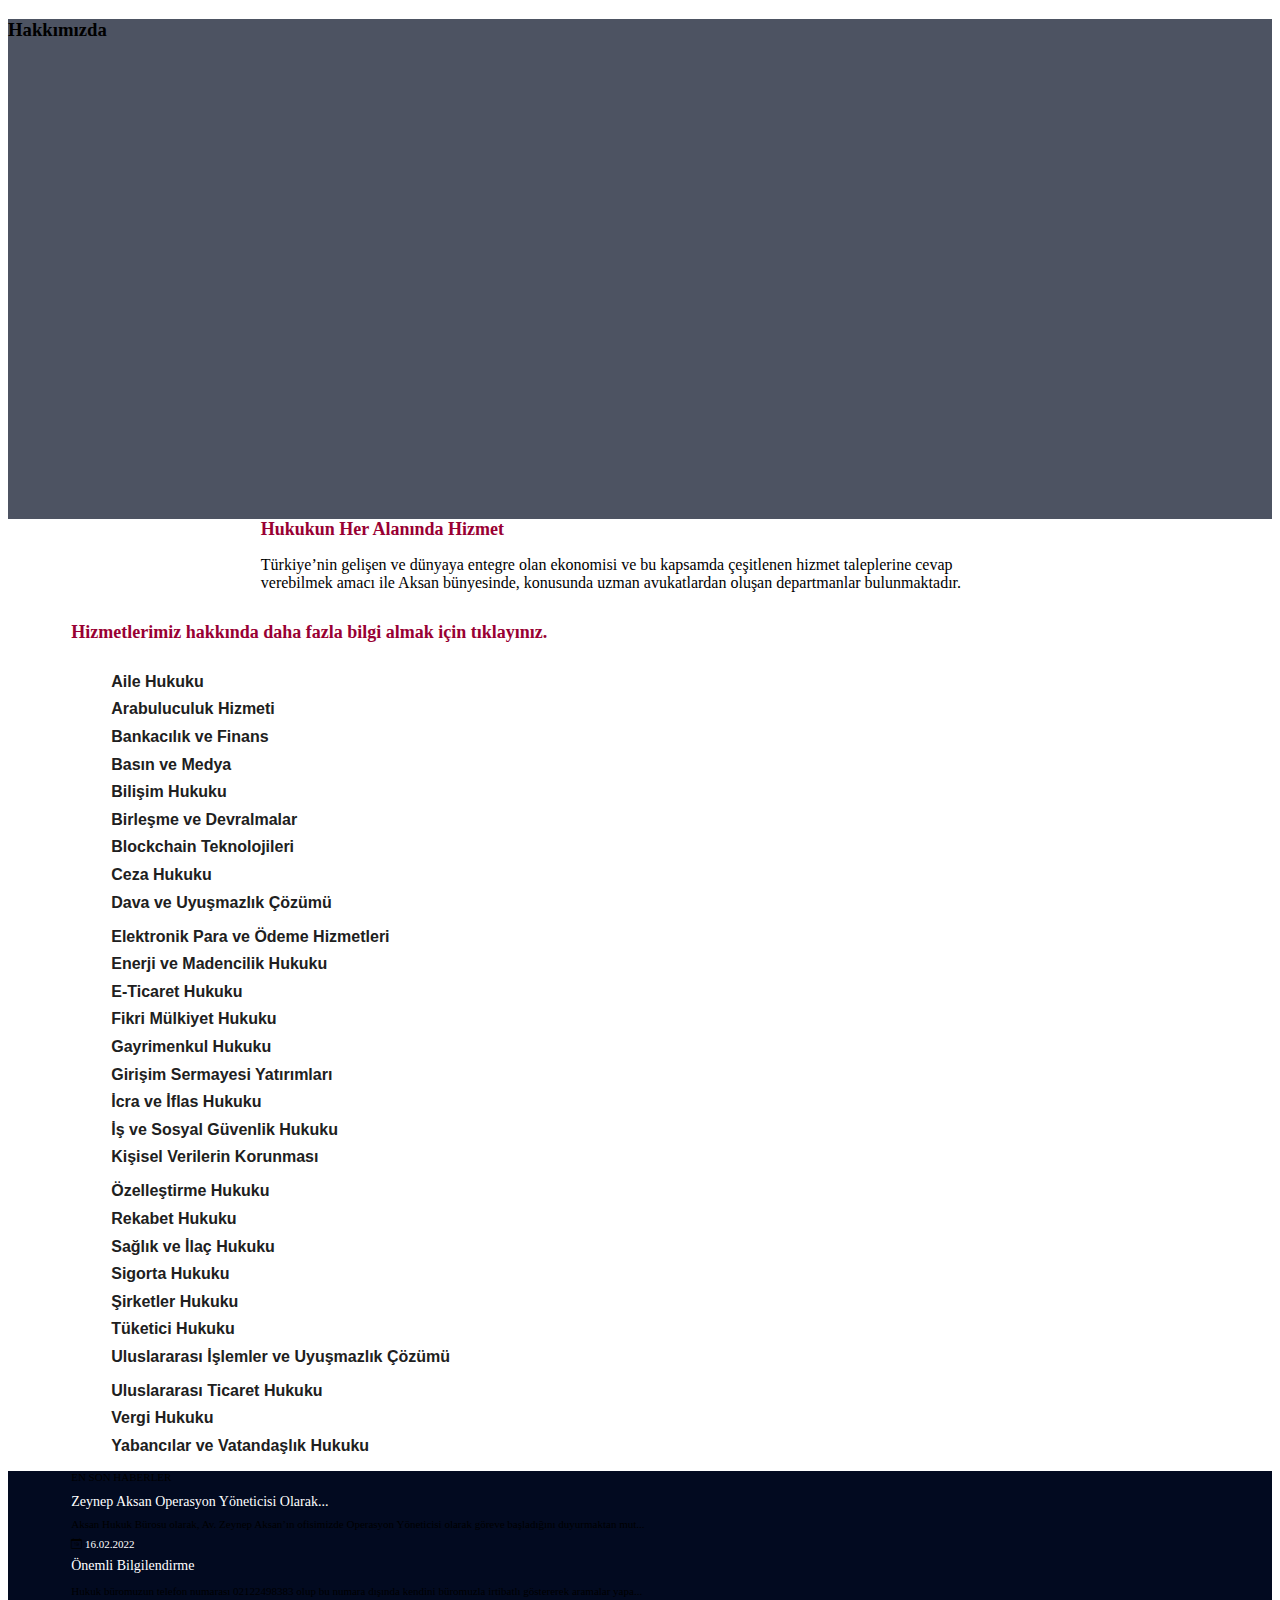
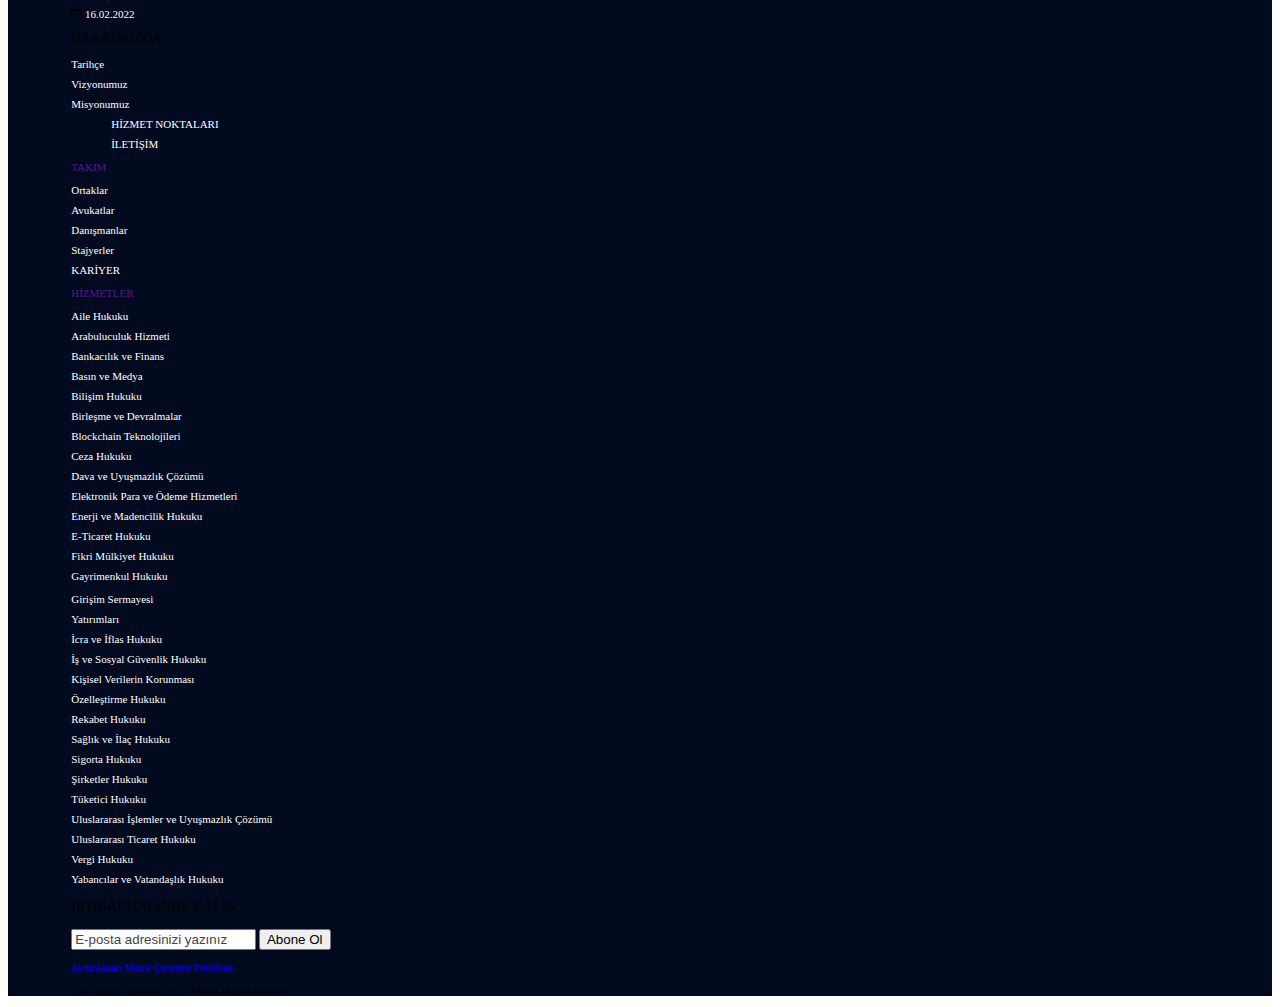
<file: hakkimizda.html>
<!DOCTYPE html>
<html lang="en">
<head>
    <meta charset="UTF-8">
    <meta http-equiv="X-UA-Compatible" content="IE=edge">
    <meta name="viewport" content="width=device-width, initial-scale=1.0">
    <link href="https://cdn.jsdelivr.net/npm/bootstrap@5.3.0/dist/css/bootstrap.min.css" rel="stylesheet" integrity="sha384-9ndCyUaIbzAi2FUVXJi0CjmCapSmO7SnpJef0486qhLnuZ2cdeRhO02iuK6FUUVM" crossorigin="anonymous">
    <link href="https://fonts.googleapis.com/css2?family=Kalam:wght@300;400&family=Quicksand:wght@300;500&display=swap" rel="stylesheet">
    <link rel="stylesheet" href="https://cdn.jsdelivr.net/npm/bootstrap-icons@1.10.5/font/bootstrap-icons.css">
    <link rel="stylesheet" href="https://cdnjs.cloudflare.com/ajax/libs/font-awesome/6.4.0/css/all.min.css" integrity="sha512-iecdLmaskl7CVkqkXNQ/ZH/XLlvWZOJyj7Yy7tcenmpD1ypASozpmT/E0iPtmFIB46ZmdtAc9eNBvH0H/ZpiBw==" crossorigin="anonymous" referrerpolicy="no-referrer" />
    <link rel="stylesheet" href="/style/style.css">
    <title>Aksan Hakkimizda Clone</title>
</head>
<body>
    <div class="row text-white">
        <div class="imgH d-flex justify-content-center align-items-center">
            <div class="grediend w_500 hg"></div>
            <h3>Hakkımızda</h3>
        </div>
    </div>
    <div class="row w-60 mgauto w-768">
        <div class="row p-sm-0 mb-md-4 mb-2">
            <span class="my-sm-4 my-2 clr text-center">Hukukun Her Alanında Hizmet</span>
            <span><p class="text-center">
              Türkiye’nin gelişen ve dünyaya entegre olan ekonomisi ve bu kapsamda çeşitlenen hizmet taleplerine cevap verebilmek amacı ile Aksan bünyesinde, konusunda uzman avukatlardan oluşan departmanlar bulunmaktadır.
            </p></span>
        </div>
    </div> 
    <!--section more-->
    <section class="myContainer more mb-sm-5 overflow-hidden">
      <div class="row text-center">
        <h5 class="my-sm-4 my-2 clr text-center fs-5">Hizmetlerimiz hakkında daha fazla bilgi almak için tıklayınız.</h5>
        <div class="col-sm-6 col-md-3">
          <ul>
            <li><a href="#">Aile Hukuku</a></li>
            <li><a href="#">Arabuluculuk Hizmeti</a></li>
            <li><a href="#">Bankacılık ve Finans</a></li>
            <li><a href="#">Basın ve Medya</a></li>
            <li><a href="#">Bilişim Hukuku</a></li>
            <li><a href="#">Birleşme ve Devralmalar</a></li>
            <li><a href="#">Blockchain Teknolojileri</a></li>
            <li><a href="#">Ceza Hukuku</a></li>
            <li><a href="#">Dava ve Uyuşmazlık Çözümü</a></li>
          </ul>
        </div>
        <div class="col-sm-6 col-md-3">
          <ul>
            <li><a href="#">Elektronik Para ve Ödeme Hizmetleri</a></li>
            <li><a href="#">Enerji ve Madencilik Hukuku</a></li>
            <li><a href="#">E-Ticaret Hukuku</a></li>
            <li><a href="#">Fikri Mülkiyet Hukuku</a></li>
            <li><a href="#">Gayrimenkul Hukuku</a></li>
            <li><a href="#">Girişim Sermayesi Yatırımları</a></li>
            <li><a href="#">İcra ve İflas Hukuku</a></li>
            <li><a href="#">İş ve Sosyal Güvenlik Hukuku</a></li>
            <li><a href="#">Kişisel Verilerin Korunması</a></li>
          </ul>
        </div>
        <div class="col-sm-6 col-md-3">
          <ul>
            <li><a href="#">Özelleştirme Hukuku</a></li>
            <li><a href="#">Rekabet Hukuku</a></li>
            <li><a href="#">Sağlık ve İlaç Hukuku</a></li>
            <li><a href="#">Sigorta Hukuku</a></li>
            <li><a href="#">Şirketler Hukuku</a></li>
            <li><a href="#">Tüketici Hukuku</a></li>
            <li><a href="#">Uluslararası İşlemler ve Uyuşmazlık Çözümü</a></li>
          </ul>
        </div>
        <div class="col-sm-6 col-md-3">
          <ul>
            <li><a href="#">Uluslararası Ticaret Hukuku</a></li>
            <li><a href="#">Vergi Hukuku</a></li>
            <li><a href="#">Yabancılar ve Vatandaşlık Hukuku</a></li>
          </ul>
        </div>
      </div>
    </section>
    
    
    
    
    
    
    
    <!--------------foother --------------------------->
   <footer class="pt-5">
    <div class="row myContainer features_foother text-white">
      <div class="col-md-8 d-md-flex justify-content-between footer_parent">
        <div class="col-md-5">
          <span class="my-md-1 d-block fs-6">EN SON HABERLER</span>
          <ul class="clear">
            <li><a href="#" class="my-md-1 fs">Zeynep Aksan Operasyon Yöneticisi Olarak...</a></li>
            <li><p class="pt-md-2 pad">Aksan Hukuk Bürosu olarak, Av. Zeynep Aksan’ın ofisimizde Operasyon Yöneticisi olarak göreve başladığını duyurmaktan mut...</p>
              <li>
                <i class="bi bi-calendar-date "></i>
                <a href="#" class="mt-sm-0 ps-1">16.02.2022</a>
              </li>
            </li>
            <li><a href="#"  class="fs mt-md-3 d-block">Önemli Bilgilendirme</a></li>
            <li><p class="mb-md-1">Hukuk büromuzun telefon numarası 02122498383 olup bu numara dışında kendini büromuzla irtibatlı göstererek aramalar yapa...</p>
              <li>
                <i class="bi bi-calendar-date "></i>
                <a href="#" class="mt-md-0 ps-1">16.02.2022</a>
              </li>
            </li>
          </ul>
        </div>
        <div class="col-3 footer_parent">
          <span class="my-1 d-block fs">HAKKIMIZDA</span>
          <ul class="clear mt-md-3">
            <li><a href="#">Tarihçe</a></li>
            <li><a href="#">Vizyonumuz</a></li>
            <li><a href="#">Misyonumuz</a></li>
            <ul class="d-768">
              <li><a href="#" class="my-2 fs-6">HİZMET NOKTALARI</a></li>
              <li><a href="#" class="fs-6">İLETİŞİM</a></li>
            </ul>
          </ul>
        </div>
        <div class="col-3 footer_parent d-768">
          <span><a href="" class="fs-6 text-white mb-md-3 d-inline-block">TAKIM</a></span>
          <ul class="clear">
            <li><a href="#">Ortaklar</a></li>
            <li><a href="#">Avukatlar</a></li>
            <li><a href="#">Danışmanlar</a></li>
            <li><a href="#">Stajyerler</a></li>
            <li><a href="#" class="fs-6">KARİYER</a></li>
          </ul>
        </div>
      </div>
      <div class="col-md-4 d-md-flex justify-content-between d-768">
        <div class="col-md-5 footer_parent">
          <span><a href="" class="fs-6 text-white mb-md-3 d-inline-block">HİZMETLER</a></span>
          <ul class="clear">
            <li><a href="#">Aile Hukuku</a></li>
            <li><a href="#">Arabuluculuk Hizmeti</a></li>
            <li><a href="#">Bankacılık ve Finans</a></li>
            <li><a href="#">Basın ve Medya</a></li>
            <li><a href="#">Bilişim Hukuku</a></li>
            <li><a href="#">Birleşme ve Devralmalar</a></li>
            <li><a href="#">Blockchain Teknolojileri</a></li>
            <li><a href="#">Ceza Hukuku</a></li>
            <li><a href="#">Dava ve Uyuşmazlık Çözümü</a></li>
            <li><a href="#">Elektronik Para ve Ödeme Hizmetleri</a></li>
            <li><a href="#">Enerji ve Madencilik Hukuku</a></li>
            <li><a href="#">E-Ticaret Hukuku</a></li>
            <li><a href="#">Fikri Mülkiyet Hukuku</a></li>
            <li><a href="#">Gayrimenkul Hukuku</a></li>
          </ul>
        </div>
        <div class="col-md-5 mt-md-5 footer_parent d-768">
          <ul class="clear">
            <li><a href="#">Girişim Sermayesi</a></li>
            <li><a href="#">Yatırımları</a></li>
            <li><a href="#">İcra ve İflas Hukuku</a></li>
            <li><a href="#">İş ve Sosyal Güvenlik Hukuku</a></li>
            <li><a href="#">Kişisel Verilerin Korunması</a></li>
            <li><a href="#">Özelleştirme Hukuku</a></li>
            <li><a href="#">Rekabet Hukuku</a></li>
            <li><a href="#">Sağlık ve İlaç Hukuku</a></li>
            <li><a href="#">Sigorta Hukuku</a></li>
            <li><a href="#">Şirketler Hukuku</a></li>
            <li><a href="#">Tüketici Hukuku</a></li>
            <li><a href="#">Uluslararası İşlemler ve Uyuşmazlık Çözümü</a></li>
            <li><a href="#">Uluslararası Ticaret Hukuku</a></li>
            <li><a href="#">Vergi Hukuku</a></li>
            <li><a href="#">Yabancılar ve Vatandaşlık Hukuku</a></li>
          </ul>
        </div>
      </div>
      
    </div>
    <div class="row myContainer text-white pb-5 m_768">
      <div class="col-md-5">
        <div class="end-foother ">
          <p class="fs my-sm-3 my-2">İRTİBAT HALİNDE KALIN</p>
          <form class="d-flex m_768">
            <input class="form-control me-2 w-50 border border-white bg-transparent myC text-white" type="text" placeholder="E-posta adresinizi yazınız">
            <button class="btn hvr text-white border border-white link-offset-1-hover" type="button">Abone Ol</button>
          </form>
        </div>
        <div class="social d-flex fs-4 mgauto">
          <ul class="d-flex justify-content-around mt-3 m_768">
            <li>
              <a href="#"><i class="fa-brands fa-facebook-f" style="color: #ffffff;"></i></a>
            </li>
            <li>
              <a href="#"><i class="fa-brands fa-twitter" style="color: #ffffff;"></i></a>
            </li>
            <li>
              <a href="#"><i class="fa-brands fa-linkedin-in" style="color: #ffffff;"></i></a>
            </li>
          </ul>
      </div>
      <div class="end">
        <span><a href="#" class="fs-6 text-white text-decoration-underline p-2">Aydınlatam Metni</a></span>
        <span><a href="#" class="fs-6 text-white text-decoration-underline">Çerezler Politikası</a></span>
      </div>

      </div>
      <div class="col-4 d-flex align-items-center w-768 m_768">
        <div class="mt-3 ">
          <p class="pt-sm-3">Tüm hakları saklıdır. 2016 Aksan Hukuk Bürosu</p>
        </div> 
      </div>
    </div>

  </footer> 
          





    <script src="https://cdn.jsdelivr.net/npm/bootstrap@5.3.0/dist/js/bootstrap.bundle.min.js" integrity="sha384-geWF76RCwLtnZ8qwWowPQNguL3RmwHVBC9FhGdlKrxdiJJigb/j/68SIy3Te4Bkz" crossorigin="anonymous"></script>
</body>
</html>
</file>
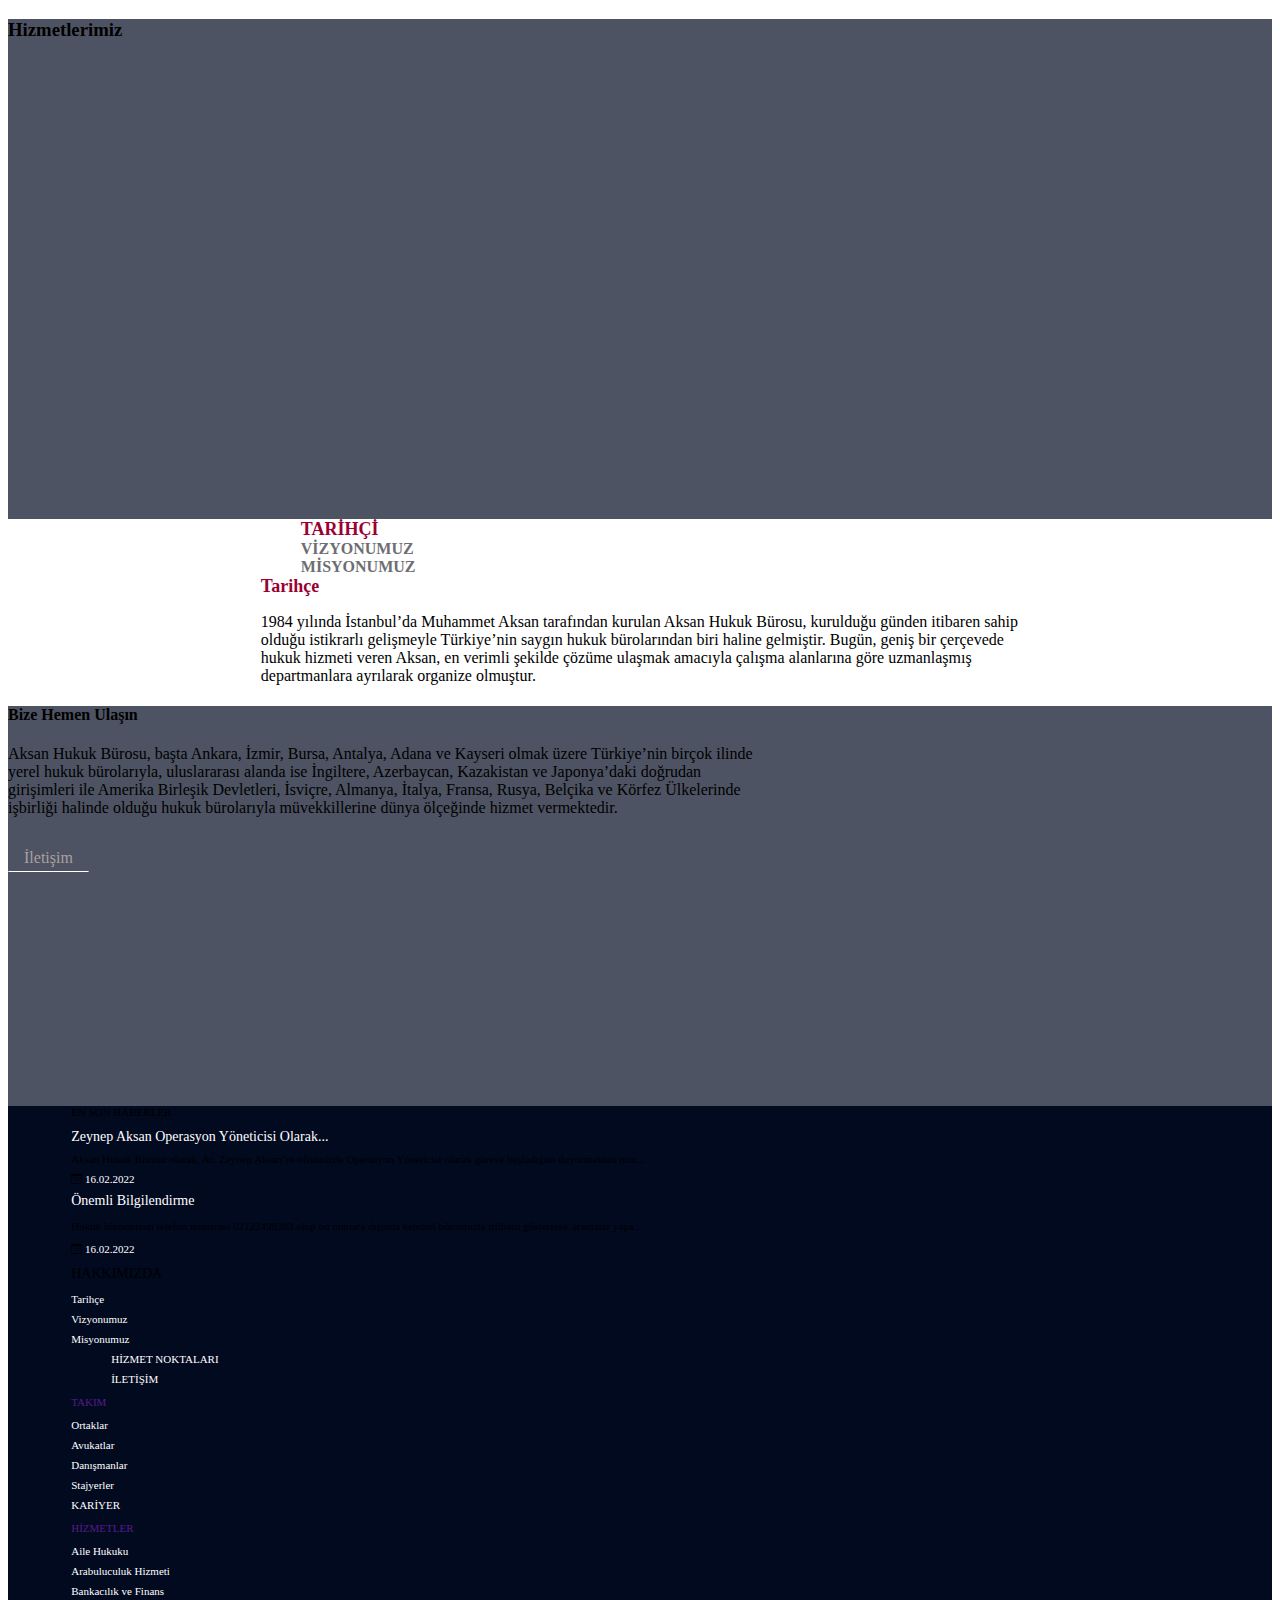
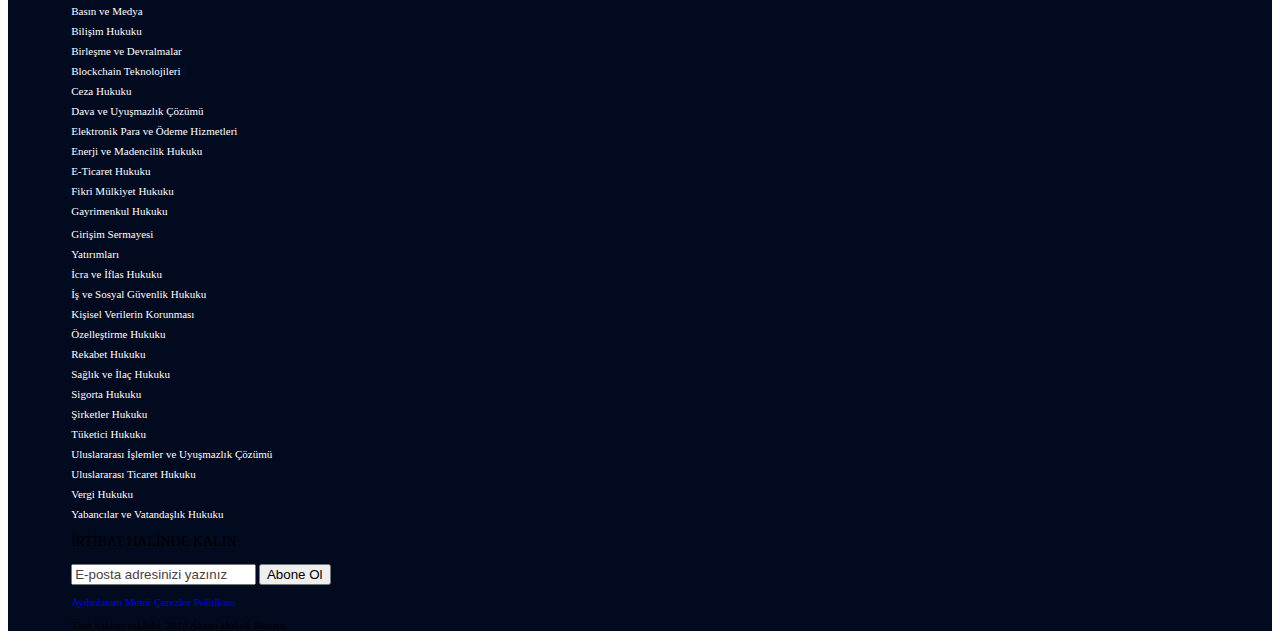
<file: hizmtler.html>
<!DOCTYPE html>
<html lang="en">
<head>
    <meta charset="UTF-8">
    <meta http-equiv="X-UA-Compatible" content="IE=edge">
    <meta name="viewport" content="width=device-width, initial-scale=1.0">
    <link href="https://cdn.jsdelivr.net/npm/bootstrap@5.3.0/dist/css/bootstrap.min.css" rel="stylesheet" integrity="sha384-9ndCyUaIbzAi2FUVXJi0CjmCapSmO7SnpJef0486qhLnuZ2cdeRhO02iuK6FUUVM" crossorigin="anonymous">
    <link href="https://fonts.googleapis.com/css2?family=Kalam:wght@300;400&family=Quicksand:wght@300;500&display=swap" rel="stylesheet">
    <link rel="stylesheet" href="https://cdn.jsdelivr.net/npm/bootstrap-icons@1.10.5/font/bootstrap-icons.css">
    <link rel="stylesheet" href="https://cdnjs.cloudflare.com/ajax/libs/font-awesome/6.4.0/css/all.min.css" integrity="sha512-iecdLmaskl7CVkqkXNQ/ZH/XLlvWZOJyj7Yy7tcenmpD1ypASozpmT/E0iPtmFIB46ZmdtAc9eNBvH0H/ZpiBw==" crossorigin="anonymous" referrerpolicy="no-referrer" />
    <link rel="stylesheet" href="/style/style.css">
    <title>Aksan Hizmetler Clone</title>
</head>
<body>
    <div class="row text-white">
        <div class="imgHiz d-flex justify-content-center align-items-center">
            <div class="grediend w_500 hg"></div>
            <h3>Hizmetlerimiz</h3>
        </div>
    </div>
    <div class="row w-60 mgauto w-768">
        <div class="row border-bottom">
            <ul class="d-flex justify-content-around my-md-5 my-3 mgauto bold history">
                <li><a href="#" class="clr">TARİHÇİ</a></li>
                <li><a href="#">VİZYONUMUZ</a></li>
                <li><a href="#">MİSYONUMUZ</a></li>
            </ul>
        </div>
        <div class="row p-sm-0 mb-md-4 mb-2">
            <span class="my-sm-4 my-2 clr">Tarihçe</span>
            <span><p class="font-500-14 text-center text-sm-start">
                1984 yılında İstanbul’da Muhammet Aksan tarafından kurulan Aksan Hukuk Bürosu, kurulduğu günden itibaren sahip olduğu istikrarlı gelişmeyle Türkiye’nin saygın hukuk bürolarından biri haline gelmiştir.
                Bugün, geniş bir çerçevede hukuk hizmeti veren  Aksan, en verimli şekilde çözüme ulaşmak amacıyla çalışma alanlarına göre uzmanlaşmış  departmanlara ayrılarak organize olmuştur.
            </p></span>
        </div>
    </div> 
        <!-- aksan service -->
        <section>
            <div class="row">
              <div class="col">
                <div class="service w-100 d-flex justify-content-center">
                  <div class="grediend"></div>
                  <div class="write text-center w-60 align-items-center my-md-5 py-2 text-white ">
                    <h4 class="my-md-4 font-500-17">Bize Hemen Ulaşın </h4>
                    <p class="font-500-14 mb-0 mb-md-2">Aksan Hukuk Bürosu, başta Ankara, İzmir, Bursa, Antalya, Adana ve Kayseri olmak üzere Türkiye’nin birçok ilinde yerel hukuk bürolarıyla, uluslararası alanda ise İngiltere, Azerbaycan, Kazakistan ve Japonya’daki doğrudan girişimleri ile Amerika Birleşik Devletleri, İsviçre, Almanya, İtalya, Fransa, Rusya, Belçika ve Körfez Ülkelerinde işbirliği halinde olduğu hukuk bürolarıyla müvekkillerine dünya ölçeğinde hizmet vermektedir. </p>
                    <span><a href="#" >İletişim</a></span>
                  </div>
                </div>
              </div>
            </div>
          </section>
   <!--------------foother --------------------------->
   <footer class="pt-5">
    <div class="row myContainer features_foother text-white">
      <div class="col-md-8 d-md-flex justify-content-between footer_parent">
        <div class="col-md-5">
          <span class="my-md-1 d-block fs-6">EN SON HABERLER</span>
          <ul class="clear">
            <li><a href="#" class="my-md-1 fs">Zeynep Aksan Operasyon Yöneticisi Olarak...</a></li>
            <li><p class="pt-md-2 pad">Aksan Hukuk Bürosu olarak, Av. Zeynep Aksan’ın ofisimizde Operasyon Yöneticisi olarak göreve başladığını duyurmaktan mut...</p>
              <li>
                <i class="bi bi-calendar-date "></i>
                <a href="#" class="mt-sm-0 ps-1">16.02.2022</a>
              </li>
            </li>
            <li><a href="#"  class="fs mt-md-3 d-block">Önemli Bilgilendirme</a></li>
            <li><p class="mb-md-1">Hukuk büromuzun telefon numarası 02122498383 olup bu numara dışında kendini büromuzla irtibatlı göstererek aramalar yapa...</p>
              <li>
                <i class="bi bi-calendar-date "></i>
                <a href="#" class="mt-md-0 ps-1">16.02.2022</a>
              </li>
            </li>
          </ul>
        </div>
        <div class="col-3 footer_parent">
          <span class="my-1 d-block fs">HAKKIMIZDA</span>
          <ul class="clear mt-md-3">
            <li><a href="#">Tarihçe</a></li>
            <li><a href="#">Vizyonumuz</a></li>
            <li><a href="#">Misyonumuz</a></li>
            <ul class="d-768">
              <li><a href="#" class="my-2 fs-6">HİZMET NOKTALARI</a></li>
              <li><a href="#" class="fs-6">İLETİŞİM</a></li>
            </ul>
          </ul>
        </div>
        <div class="col-3 footer_parent d-768">
          <span><a href="" class="fs-6 text-white mb-md-3 d-inline-block">TAKIM</a></span>
          <ul class="clear">
            <li><a href="#">Ortaklar</a></li>
            <li><a href="#">Avukatlar</a></li>
            <li><a href="#">Danışmanlar</a></li>
            <li><a href="#">Stajyerler</a></li>
            <li><a href="#" class="fs-6">KARİYER</a></li>
          </ul>
        </div>
      </div>
      <div class="col-md-4 d-md-flex justify-content-between d-768">
        <div class="col-md-5 footer_parent">
          <span><a href="" class="fs-6 text-white mb-md-3 d-inline-block">HİZMETLER</a></span>
          <ul class="clear">
            <li><a href="#">Aile Hukuku</a></li>
            <li><a href="#">Arabuluculuk Hizmeti</a></li>
            <li><a href="#">Bankacılık ve Finans</a></li>
            <li><a href="#">Basın ve Medya</a></li>
            <li><a href="#">Bilişim Hukuku</a></li>
            <li><a href="#">Birleşme ve Devralmalar</a></li>
            <li><a href="#">Blockchain Teknolojileri</a></li>
            <li><a href="#">Ceza Hukuku</a></li>
            <li><a href="#">Dava ve Uyuşmazlık Çözümü</a></li>
            <li><a href="#">Elektronik Para ve Ödeme Hizmetleri</a></li>
            <li><a href="#">Enerji ve Madencilik Hukuku</a></li>
            <li><a href="#">E-Ticaret Hukuku</a></li>
            <li><a href="#">Fikri Mülkiyet Hukuku</a></li>
            <li><a href="#">Gayrimenkul Hukuku</a></li>
          </ul>
        </div>
        <div class="col-md-5 mt-md-5 footer_parent d-768">
          <ul class="clear">
            <li><a href="#">Girişim Sermayesi</a></li>
            <li><a href="#">Yatırımları</a></li>
            <li><a href="#">İcra ve İflas Hukuku</a></li>
            <li><a href="#">İş ve Sosyal Güvenlik Hukuku</a></li>
            <li><a href="#">Kişisel Verilerin Korunması</a></li>
            <li><a href="#">Özelleştirme Hukuku</a></li>
            <li><a href="#">Rekabet Hukuku</a></li>
            <li><a href="#">Sağlık ve İlaç Hukuku</a></li>
            <li><a href="#">Sigorta Hukuku</a></li>
            <li><a href="#">Şirketler Hukuku</a></li>
            <li><a href="#">Tüketici Hukuku</a></li>
            <li><a href="#">Uluslararası İşlemler ve Uyuşmazlık Çözümü</a></li>
            <li><a href="#">Uluslararası Ticaret Hukuku</a></li>
            <li><a href="#">Vergi Hukuku</a></li>
            <li><a href="#">Yabancılar ve Vatandaşlık Hukuku</a></li>
          </ul>
        </div>
      </div>
      
    </div>
    <div class="row myContainer text-white pb-5 m_768">
      <div class="col-md-5">
        <div class="end-foother ">
          <p class="fs my-sm-3 my-2">İRTİBAT HALİNDE KALIN</p>
          <form class="d-flex m_768">
            <input class="form-control me-2 w-50 border border-white bg-transparent myC text-white" type="text" placeholder="E-posta adresinizi yazınız">
            <button class="btn hvr text-white border border-white link-offset-1-hover" type="button">Abone Ol</button>
          </form>
        </div>
        <div class="social d-flex fs-4 mgauto">
          <ul class="d-flex justify-content-around mt-3 m_768">
            <li>
              <a href="#"><i class="fa-brands fa-facebook-f" style="color: #ffffff;"></i></a>
            </li>
            <li>
              <a href="#"><i class="fa-brands fa-twitter" style="color: #ffffff;"></i></a>
            </li>
            <li>
              <a href="#"><i class="fa-brands fa-linkedin-in" style="color: #ffffff;"></i></a>
            </li>
          </ul>
      </div>
      <div class="end">
        <span><a href="#" class="fs-6 text-white text-decoration-underline p-2">Aydınlatam Metni</a></span>
        <span><a href="#" class="fs-6 text-white text-decoration-underline">Çerezler Politikası</a></span>
      </div>

      </div>
      <div class="col-4 d-flex align-items-center w-768 m_768">
        <div class="mt-3 ">
          <p class="pt-sm-3">Tüm hakları saklıdır. 2016 Aksan Hukuk Bürosu</p>
        </div> 
      </div>
    </div>

  </footer> 
          





    <script src="https://cdn.jsdelivr.net/npm/bootstrap@5.3.0/dist/js/bootstrap.bundle.min.js" integrity="sha384-geWF76RCwLtnZ8qwWowPQNguL3RmwHVBC9FhGdlKrxdiJJigb/j/68SIy3Te4Bkz" crossorigin="anonymous"></script>
</body>
</html>
</file>
<file: style/style.css>
/**************************************/
/***************************************/
/******* general css**********/
a{
    text-decoration: none;
}
.clr{
    color: #990033!important;
    font-size: 18px;
    font-weight: bold;
}
.mgauto{
    margin: auto;
}
.w-60{
    width: 60%;
}
.myContainer{
    width: 90% !important;
    margin: auto;
}
footer{
    width: 100%!important;
}
.myfont{
    font-size: 19px;
}
.fotn_two{
    font-size: 17px;
}
.fs{
    font-size: 14px;
}
span{
    padding: 0!important;
    margin: 0;
}
.bold {
    font-weight: bold;
}
.row{
    --bs-gutter-x: 0rem;
}




*{
    text-decoration: none;
    list-style-type: none;
}
header{
    width: 100%;
}

.logo_img img{
    margin: 1.5rem 1rem;
}
.color ul li a{
    color: rgb(252, 252, 252);
}
.color ul li a:hover{
    color: rgb(214, 190, 190);
}
.slider{
    background: linear-gradient(90deg, rgba(26, 22, 22, 0), rgb(0, 0, 0));
   
}
.slider img{
    width: 100%;
    height: auto;
    overflow: hidden;
}
/************  section about us ************/
.about h4{
    color: #990033;
}
.service{
    height: 400px;
    background-image: url(https://aksan.av.tr/Photos/PageContent/thumbs/a42e67fa.jpg);
    background-size: cover;
    position: relative;
    z-index:99;
}
.grediend{
    background: #020a20 !important;
    position: absolute;
    height: 400px;
    width: 100%;
    opacity: .7;
    z-index: -99;
}

.write span a{
    font-size: 1rem;
    padding: .3rem 1rem;
    color: rgb(170, 160, 160);
    border-radius: .1rem;
    border-bottom: 1px solid white;
    transition: 1s;
}
.write span{
    display: inline-block;
    margin-top: 1rem;
}
.write span a:hover{
    color: rgb(12, 12, 12);
    background-color: rgb(247, 240, 240);
}
/***** blogs section ******/

.card{
    border: none;
    padding: 1rem;
}
.p_font{
    font-size: 13px;
    color: #a1a1a1;
}
.p_font a{
    color: #a1a1a1;
    text-decoration: none;
    transition: 1s;
}
.p_font a:hover{
    color: #202020;
    text-decoration: underline;
}
.Card_color:hover{
    color: #990033!important;
    transition: 1s;
}

.line{
    line-height: 18px;
    font-family: 'Kalam', cursive;
    font-weight: 100 !important;
    color: #6d6e72;
}
#line{
    line-height: 18px;
    font-family: 'Kalam', cursive;
    font-weight: 100 !important;
    color: #6d6e72;
}
/******************************************/
/*****  foother ****/
footer{
    background-color: #020a20!important;
    font-weight: 500;
    font-size: 11px;
}
.clear{
    padding-left: 0;
}
li{
    list-style-type: none;
}
.clear a{
    color: #ffffff;
    display: inline-block;
    transition: .5s;
}
.clear a:hover{
    color: rgb(138, 134, 134)!important ;
}

.pad{
    display: inline;
    padding-bottom: 3px;
}
.clear li{
    margin-top: .5rem;
}
.myC::placeholder {
    color: rgb(75, 65, 65);
}
.hvr:hover{
    transition: .5s;
    background-color: #ffffff;
    color: black!important;
}
.social i:hover{
    color: #9e9b9b!important;
}
.social ul{
    width: 50%;
}



/**************************/
/****************************/
/********* hakkimizda *******/
.imgH{
    background-image: url(https://aksan.av.tr/Photos/PageContent/thumbs/b6474c4f.JPG);
    height: 500px;
    background-size: cover;
    position: relative;
    z-index:99;
}
.hg{
    height: 500px;
}
.history li a{
    color: #6d6e72;
}
.history li a:hover{
    color: #990033!important;
}
.w_500{
    height: 500px!important;
} 
.service{
    height: 400px;
    background-image: url(	https://aksan.av.tr/Photos/PageContent/thumbs/761b60e4.JPG);
    background-size: cover;
    position: relative;
    z-index:99;
}
.grediend{
    background: #020a20 !important;
    position: absolute;
    height: 400px;
    width: 100%;
    opacity: .7;
    z-index: -99;
}
/**************************/
/****************************/
/********* HİZMETLER *******/
.imgHiz{
    background-image: url(https://aksan.av.tr/Photos/PageContent/thumbs/771e046a.jpg);
    height: 500px;
    background-size: cover;
    position: relative;
    z-index:99;
}
.more a{
    color: #202020;
    font-family:'Segoe UI', Tahoma, Geneva, Verdana, sans-serif;
    font-weight: 600;
    font-size: 1rem;
    transition: .4s;
}
.more li{
    margin-top: .6rem;
}
.more a:hover{
    color: #990033;
    text-decoration: underline;
    font-size: 1.1rem;
    font-weight: 700;
}
/**************************/
/****************************/
/********* TAKIM *******/
.imgTakim{
    background-image: url(https://aksan.av.tr/Photos/PageImage/thumbs/cb3864b4.jpg);
    height: 400px;
    background-size: cover;
    position: relative;
    z-index:99;
}
.all a{
    color:#a1a1a1;
    font-weight: bold;
    font-size: 1rem;
}
.grediend input:focus{
    outline: none;
    border: none!important;
 
}
.btn i{
    margin-top: 5px;
}
.alphabet a{
    padding: 3px;
}
.h_img{
    height: 303px;
    width: 100%;
 
}
.h_img img{
    height: 100%;
    width: 100%;
    background-size: cover;
}
.myCol{
   max-width: 250px;
}
.card_img {
    position: relative;
}
.card_img img{
    width: 100%;
    background-color: #202020;
    background-size: cover;
}
 
.bg_blue{
    width: 100%;
    height: 100%;
    background-color: #020a20;
    position: absolute;
    z-index: 99;
    opacity: 0.2;
 }
 .myCol{
    padding: 1rem;
 }
 .set a{
    color: #756a6a;
    font-weight: 700;
    transition: .5s;
 }
 .set a:hover{
    color: #990033;
    font-weight: 700;
 }






 
 









 @media only screen and (max-width: 1100px) {
    .myCol{
        max-width: 200px;
     }
     .myContainer{
        width: 95%!important;
     }
  }

 @media only screen and (max-width: 768px) {
    .w-768{
        width: 90%;
    }
    .footer_parent{
        text-align: center;
        width: 95%!important;
    }
    footer *{
        padding: 0;
        margin: 0;
    }
    .d-768{
        display: none!important;
    }
    .m_768{
        text-align: center;
        justify-content: center;
    }
    .social ul{
        width: 75%;
        margin: auto;
    }
    .imgH{
        max-height: 300px;
    }
    .bold{
        font-weight:500 ;
        font-size: 14px;
    }
    .clr{
        font-weight:500 ;
        font-size: 14px;
    }
    .w_500{
        height: 300px!important;
    }
    .imgTakim{
        max-height: 300px;
    }
    .all{
        text-align: center;
    }

} 
@media only screen and (max-width: 750px) {
    .about {
      width: 85%!important;

    }
    .write {
        width: 85%!important;
  
      }
      .service ,.grediend{
        max-height:300px ;
      }
  
    .card_768{
        display: block;
        }
    .myCol{
        max-width: 100%!important;
        margin: auto;
    }
}    
@media only screen and (max-width: 500px) {
    .blog_h4 h4{
        margin-top: 1.5rem;
        margin-bottom: 0px!important;
    }
    .font-500-14{
        font-size: 14px;
    }
    .font-500-17{
        font-size: 17px;
    }
  }
</file>
